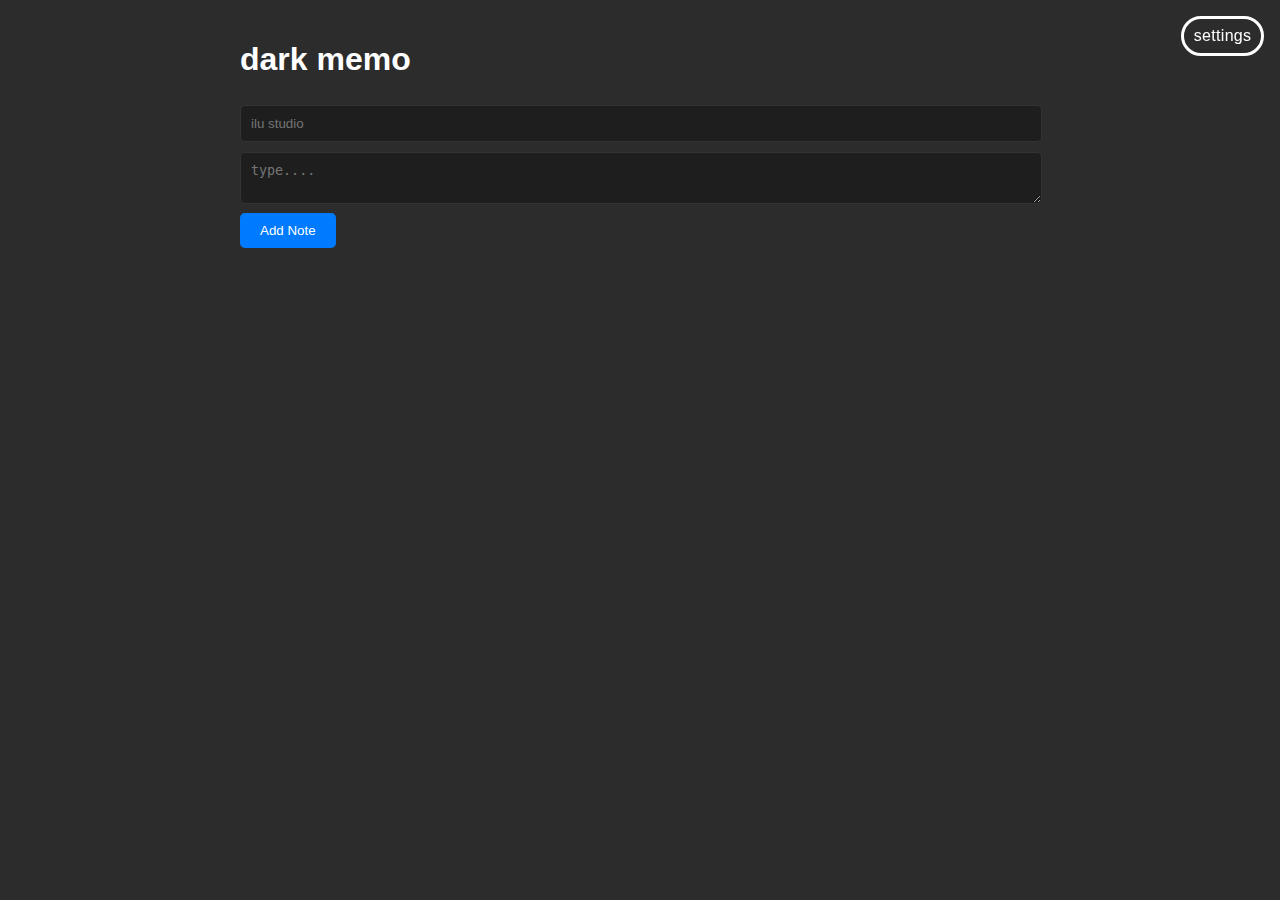
<file: index.html>
<!DOCTYPE html>
<html lang="en">
<head>
    <meta charset="UTF-8">
    <meta name="viewport" content="width=device-width, initial-scale=1.0"><!--  -->
    <title>Memo App</title>
    <link rel="stylesheet" href="style.css">
</head>
<body>
    <div class="container">
        <h1>dark memo</h1>
        <a href="settings.html">
    <button1>settings</button1>
</a>
        <div class="input-section">
            <input type="text" id="noteTitle" placeholder="ilu studio">
            <textarea id="noteContent" placeholder= type....></textarea>
            <button onclick="addNote()">Add Note</button>
        </div>
        <div class="notes-list" id="notesList"></div>
    </div>
    <script src="xxxx.js"></script>
     
</body>
</html>
</file>
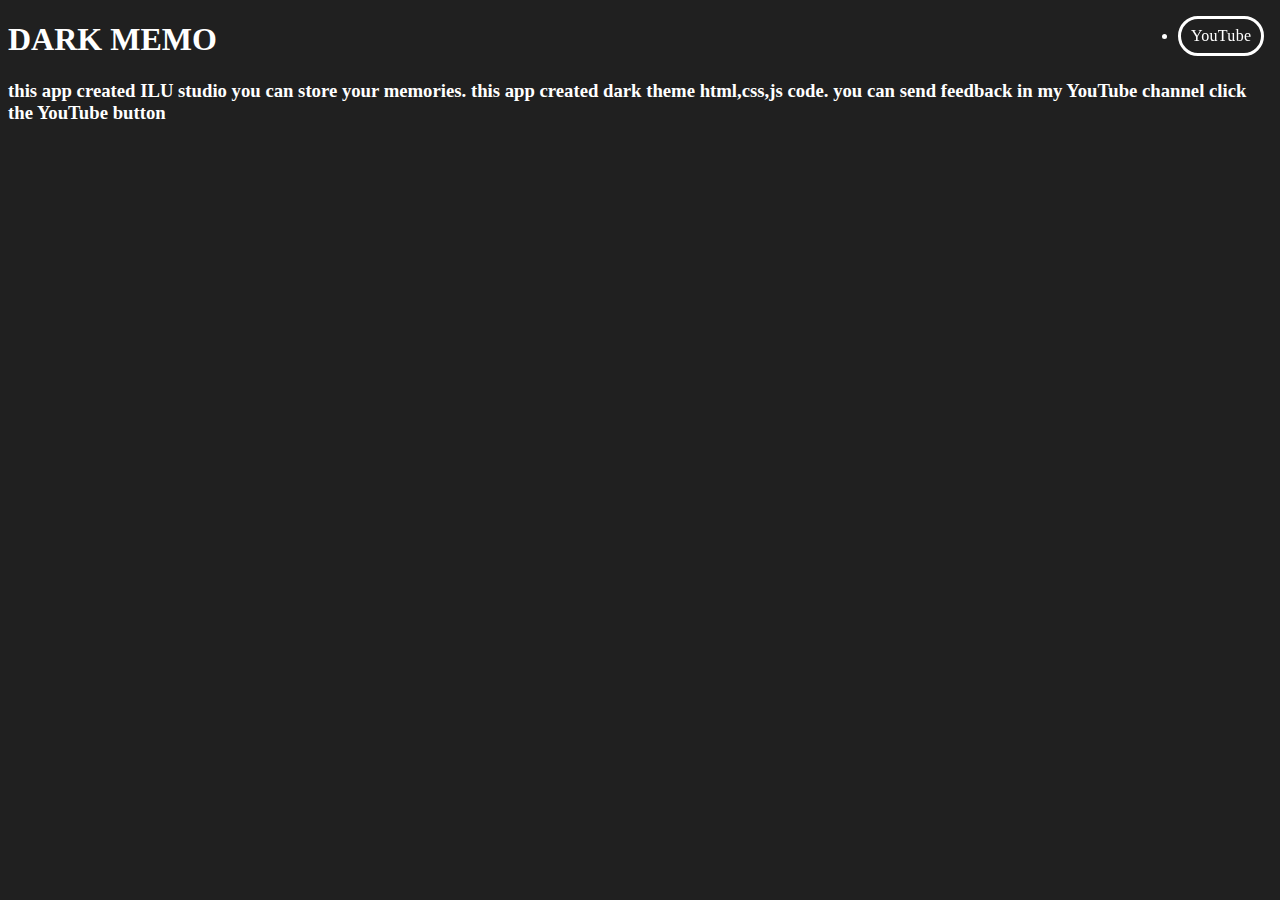
<file: about.html>
<!DOCTYPE html>
<html lang="en">
<head>
    <meta charset="UTF-8">
    <meta name="viewport" content="width=device-width, initial-scale=1.0"><!--  -->
    
    
    <link rel="stylesheet" href="about.css">
    
    <h1>DARK MEMO</h1>
    <a href="https://youtube.com/@target_boy636?si=Ysnzl5JEPzXgqViO">
    <li>YouTube</li>
</a>
    
   <h3> this app created ILU studio you can store your memories. this app created dark theme html,css,js code. you can send feedback in my YouTube channel click the YouTube button  </h3>
</html>
</file>
<file: style.css>
body {
    font-family: Arial, sans-serif;
    background-color: #2c2c2c;
    color: #e0e0e0;
    margin: 0;
    padding: 0;
}


.container {
    width: 80%;
    max-width: 800px;
    margin: auto;
    padding: 20px;
}

h1 {
    text-align: ;
    color: #ffffff;
    
}
li{
  list-style: none;
  padding:15px;
  border: #cccccc solid 1px;
  margin-bottom:1px;
  background:#212121;
  width:50px;
  border-radius: 20px;
  
}

.input-section {
    margin-bottom: 20px;
}

input, textarea {
    width: calc(100% - 20px);
    padding: 10px;
    margin: 5px 0;
    border: 1px solid #333;
    border-radius: 5px;
    background-color: #1e1e1e;
    color: #e0e0e0;
}

button {
    padding: 10px 20px;
    border: none;
    border-radius: 5px;
    background-color: #007BFF;
    color: #ffffff;
    cursor: pointer;
}

button:hover {
    background-color: #0056b3;
}

.notes-list {
    margin-top: 20px;
}

.note {
    background-color: #1e1e1e;
    border: 1px solid #333;
    border-radius: 5px;
    margin-bottom: 10px;
    padding: 15px;
}

.note h2 {
    margin: 0;
    font-size: 1.2em;
}

.note p {
    margin: 5px 0 0;
}

.note button {
    background-color: #dc3545;
    padding: 5px 10px;
    border: none;
    border-radius: 3000px;
    cursor: pointer;
}

.note button:hover {
    background-color: #c82333;
}
ul li {
  color: white;
}
button1 {
          font-family: inherit;
            letter-spacing: 0.02rem;
            cursor: pointer;
            background: transparent;
            border: 0.2rem solid currentColor;
            padding: 0.5rem 0.6rem;
            font-size: 1em;
            color: #FFFFFF;
            position: fixed;
            transition: color 0.3s;
            z-index: 1;
            top: 1em;
            right: 1em;
            border-radius: 20px;
            /* zoom: .4; */
        
  @media screen and (max-width: 600px)
  {
      
  }
</file>
<file: about.css>
body {
    background: #202020;
}
h1{
    
    color: #ffffff;
    
}
li {
          font-family: inherit;
            letter-spacing: 0.02rem;
            cursor: pointer;
            background: transparent;
            border: 0.2rem solid currentColor;
            padding: 0.5rem 0.6rem;
            font-size: 1em;
            color: #FFFFFF;
            position: fixed;
            transition: color 0.3s;
            z-index: 1;
            top: 1em;
            right: 1em;
            border-radius: 20px;
            /* zoom: .4; */
        }
h3{
    
   color: #ffffff; 
}
</file>
